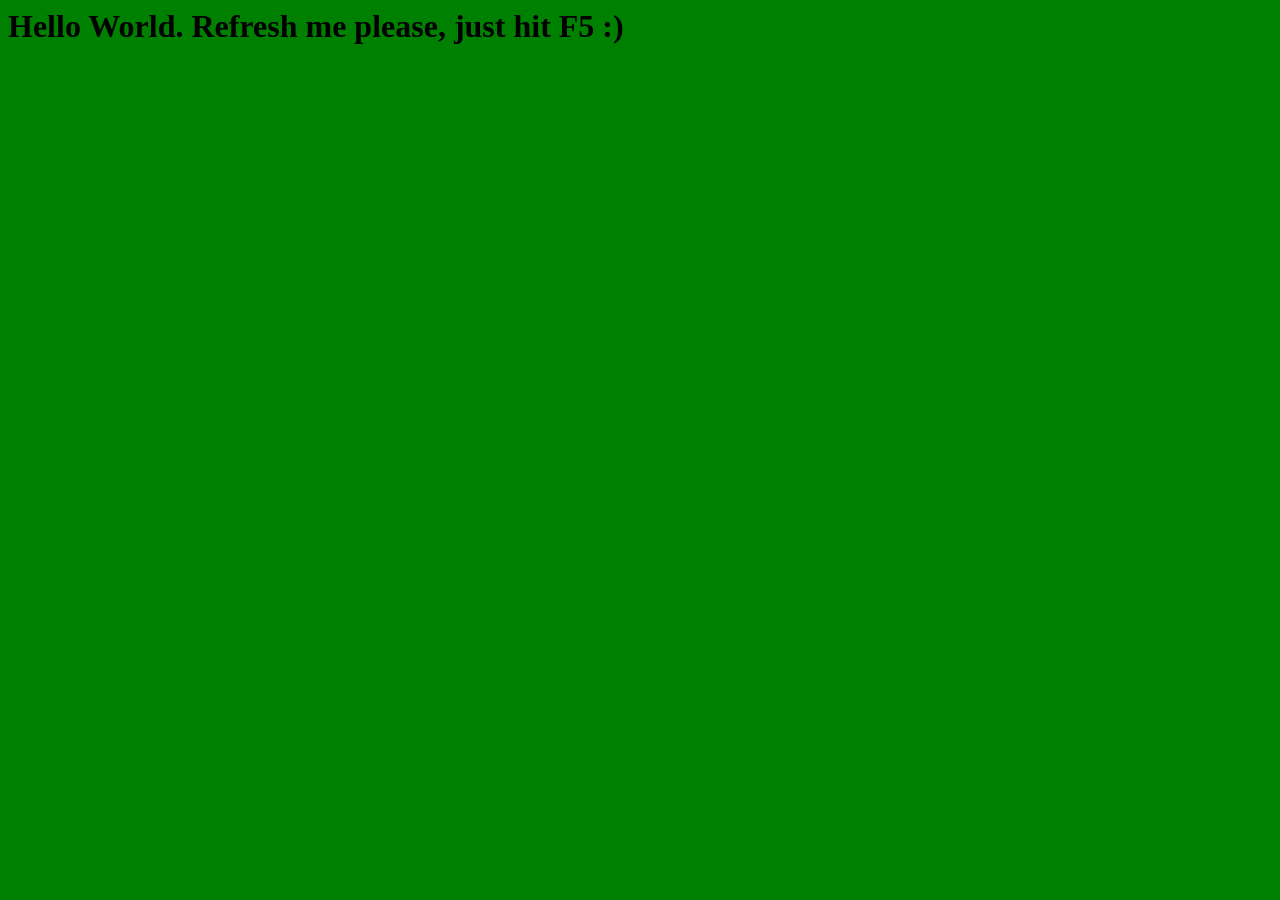
<file: index.html>
<html>
<body id='canvas' bgcolor"red">
<script>
window.onload = function(){
var col = ['red','green','blue'];
var num = Math.floor(Math.random() * 3); document.getElementById("canvas").style.backgroundColor=col[num];
};
</script>
<h1>Hello World. Refresh me please, just hit F5 :)</h1>
</body>
</html>
</file>
